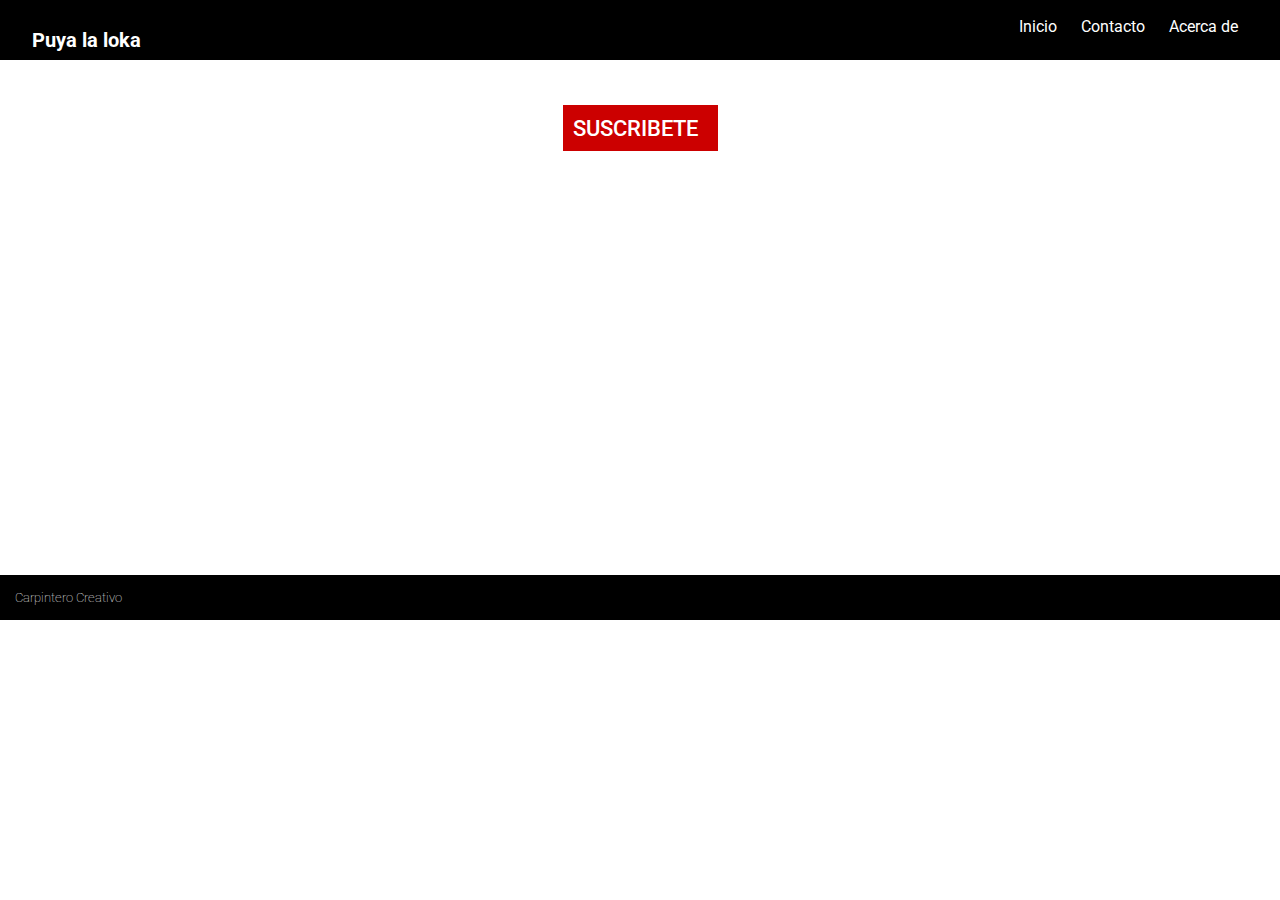
<file: index.html>
<!DOCTYPE html>
<html lang="en">
<head>
    <meta charset="UTF-8">
    <meta http-equiv="X-UA-Compatible" content="IE=edge">
    <meta name="viewport" content="width=device-width, initial-scale=1.0">
    <title>Puya la loka</title>
    <link rel="preconnect" href="https://fonts.gstatic.com">
<link href="https://fonts.googleapis.com/css2?family=Roboto:ital,wght@0,100;0,500;1,400&display=swap" rel="stylesheet">
    <link rel="stylesheet" href="css/style.css">
</head>
<body>
    <div class="contenedor">
        <header>
            <nav>
                <h1><a href="">Puya la loka</a></h1>
            <div><a href="">Inicio</a>
                <a href="">Contacto</a>
                <a href="">Acerca de</a>
            </div>
            </nav>
        </header>
        <div class="susc"><a href="youtube.com/channel/UCSHvmydEVayXxCYYYm11kHg?sub_confirmation=1">SUSCRIBETE</a></div>
        <main>
            <div class="videos-y">
                <iframe class="cont" width="560" height="315" src="https://www.youtube.com/embed/videoseries?list=PLIq1ubK2UPGZj4_Evcc78OBhmsmXJR5yH" frameborder="0" allow="autoplay; encrypted-media" allowfullscreen></iframe>
            </div>
            <div class="videos-y">
                <iframe class="cont" width="560" height="315" src="https://www.youtube.com/embed/videoseries?list=PLIq1ubK2UPGZj4_Evcc78OBhmsmXJR5yH" frameborder="0" allow="autoplay; encrypted-media" allowfullscreen></iframe>
            </div>
            
        </main>

    </div>
    <footer>
        <h5>Carpintero Creativo</h5>
    </footer>
</body>
</html>
</file>
<file: css/style.css>
*{
    margin: 0;
    padding: 0;
    
}
body{
    font-family: 'Roboto', sans-serif;
}
/*cabesera*/
div.contenedor{
width: 100%;
}
div.contenedor header{
    width: 100%;
    height: 60px;
    margin: auto;
    background: #000;
}

div.contenedor header nav{
    display: flex;
    flex-wrap: nowrap;
    flex-direction:row;
    justify-content: space-between;
    width: 95%;
    margin: auto;
    padding: 17px 0;
}
div.contenedor header nav h1 a{
    color: #fff;
    font-size: 1.25rem;
    text-decoration: none;
}
div.contenedor header nav div a{
    display: inline-block;
    padding: 0 10px;
    color: #fff;
    font-weight: 400;
    text-decoration: none;
}
div.contenedor main{
    display: flex;
    flex-wrap: nowrap;
    flex-direction: row;
    justify-content: space-between;
}
div.contenedor main div.videos-y{
    width:45%;
    margin: 20px;
}
div.contenedor main div.videos-y iframe.cont{
    width:100%;
    border: 10px solid #fff;
    border-radius: 25px;
}

div.susc{
    margin-top: 30px;
    width: 135px;
    background-color: #c00;
    margin:2em auto;
    padding: 10px;
    font-size: 1.4em;
    font-weight: 500;
}
div.susc a{
    color: #fff;
    text-decoration: none;
}
footer{
    width: 100%;
    background-color: #000000;
}
footer h5 {
    display: inline-block;
    color: #fff;
    padding: 15px;
    text-align: center;
    font-weight: 100;
}
</file>
